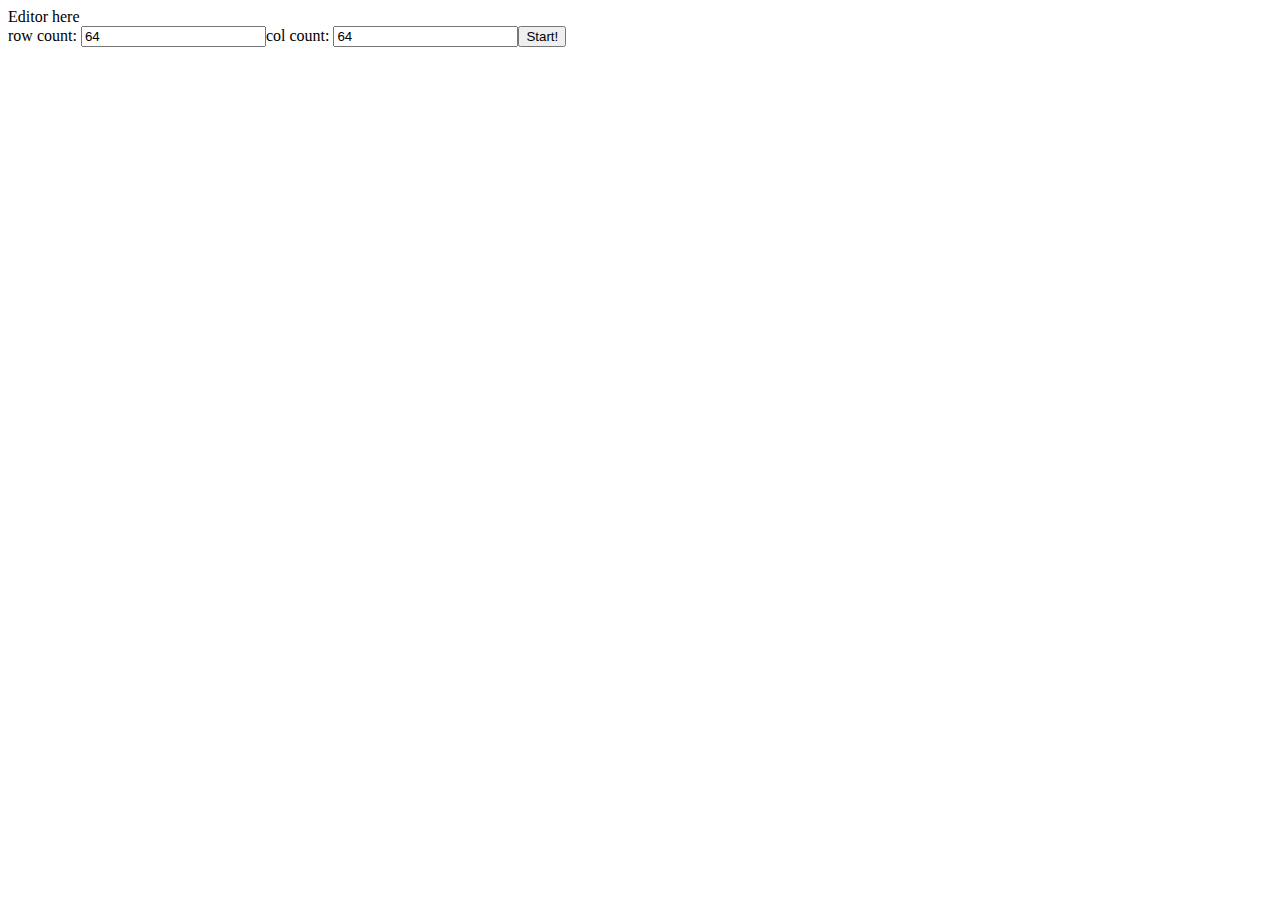
<file: index.html>
<!DOCTYPE html><html><head><meta charSet="utf-8"/><meta name="viewport" content="width=device-width"/><meta name="next-head-count" content="2"/><link rel="preload" href="/subapp/_next/static/css/bfb64518be76478785f7.css" as="style"/><link rel="stylesheet" href="/subapp/_next/static/css/bfb64518be76478785f7.css"/><link rel="preload" href="/subapp/_next/static/Wfn4H_Y8YUzGf8PuSEhYS/pages/index.js" as="script"/><link rel="preload" href="/subapp/_next/static/Wfn4H_Y8YUzGf8PuSEhYS/pages/_app.js" as="script"/><link rel="preload" href="/subapp/_next/static/runtime/webpack-b65cab0b00afd201cbda.js" as="script"/><link rel="preload" href="/subapp/_next/static/chunks/framework.934881a8a2d3672acc22.js" as="script"/><link rel="preload" href="/subapp/_next/static/chunks/2d2dc229ceab71a6c509cdb6679e2949a967466e.d32b2e4875c0b1cb7cd9.js" as="script"/><link rel="preload" href="/subapp/_next/static/runtime/main-ea32e1573fc9032b2bbc.js" as="script"/><style id="__jsx-2819697647">.container.jsx-2517598118{display:block;height:100%;width:100%;}</style><style id="__jsx-3456631968">div{box-sizing:border-box;-webkit-user-select:none;-moz-user-select:none;-ms-user-select:none;user-select:none;}</style></head><body><div id="__next"><div class="jsx-2517598118"><div class="jsx-2517598118 container"><div>Editor here<form>row count: <input value="64"/>col count: <input value="64"/><input type="submit" value="Start!"/></form></div></div></div></div><script id="__NEXT_DATA__" type="application/json">{"props":{"pageProps":{}},"page":"/","query":{},"buildId":"Wfn4H_Y8YUzGf8PuSEhYS","assetPrefix":"/subapp","nextExport":true,"autoExport":true,"isFallback":false}</script><script nomodule="" src="/subapp/_next/static/runtime/polyfills-ee4ee5083d7312778722.js"></script><script async="" data-next-page="/" src="/subapp/_next/static/Wfn4H_Y8YUzGf8PuSEhYS/pages/index.js"></script><script async="" data-next-page="/_app" src="/subapp/_next/static/Wfn4H_Y8YUzGf8PuSEhYS/pages/_app.js"></script><script src="/subapp/_next/static/runtime/webpack-b65cab0b00afd201cbda.js" async=""></script><script src="/subapp/_next/static/chunks/framework.934881a8a2d3672acc22.js" async=""></script><script src="/subapp/_next/static/chunks/2d2dc229ceab71a6c509cdb6679e2949a967466e.d32b2e4875c0b1cb7cd9.js" async=""></script><script src="/subapp/_next/static/runtime/main-ea32e1573fc9032b2bbc.js" async=""></script><script src="/subapp/_next/static/Wfn4H_Y8YUzGf8PuSEhYS/_buildManifest.js" async=""></script><script src="/subapp/_next/static/Wfn4H_Y8YUzGf8PuSEhYS/_ssgManifest.js" async=""></script></body></html>
</file>
<file: subapp/_next/static/css/bfb64518be76478785f7.css>
.ColorSwatch_colorSwatch__2kUAV{width:36px;height:36px}.ColorSwatch_colorSwatch__2kUAV.ColorSwatch_isSelected__5EY6C{border:2px dotted #000}.SettingToolbox_settingToolBox__10BJa{display:flex;flex-direction:row;width:100%;align-items:center}.SettingToolbox_sliderTitle__UnAsK{display:inline-block}.SettingToolbox_sliderBlock__1W4L4{display:flex;flex-direction:column;width:120px}.SettingToolbox_button__3lJ5P{display:inline-block;text-align:center;vertical-align:middle;padding:4px 8px;border:1px solid rgba(0,0,0,.247);color:rgba(0,0,0,.847);border-radius:3px;box-shadow:0 1px 3px rgba(0,0,0,.12),0 1px 2px rgba(0,0,0,.24);transition:all .3s cubic-bezier(.25,.8,.25,1)}.SettingToolbox_button__3lJ5P.SettingToolbox_disabled__3O06n{color:rgba(0,0,0,.247)}.SettingToolbox_button__3lJ5P:hover{box-shadow:0 3px 6px rgba(0,0,0,.16),0 3px 6px rgba(0,0,0,.23)}.SettingToolbox_button__3lJ5P:active{box-shadow:0 1px 3px rgba(0,0,0,.12),0 1px 2px rgba(0,0,0,.24);transition:none}.SettingToolbox_item__1ER-X{margin:0 12px}.EditorCell_editorCell__3tdvR{flex:1 1;border-top:1px solid #d3d3d3;border-left:1px solid #d3d3d3}.EditorCell_editorCell__3tdvR.EditorCell_topSolidBorder__2smNJ{border-top:1px solid #000}.EditorCell_editorCell__3tdvR.EditorCell_leftSolidBorder__Aa4g_{border-left:1px solid #000}.EditorCell_editorCell__3tdvR.EditorCell_rightSolidBorder__1AcRw{border-right:1px solid #000}.EditorCell_editorCell__3tdvR.EditorCell_bottomSolidBorder__1Pu_r{border-bottom:1px solid #000}
</file>
